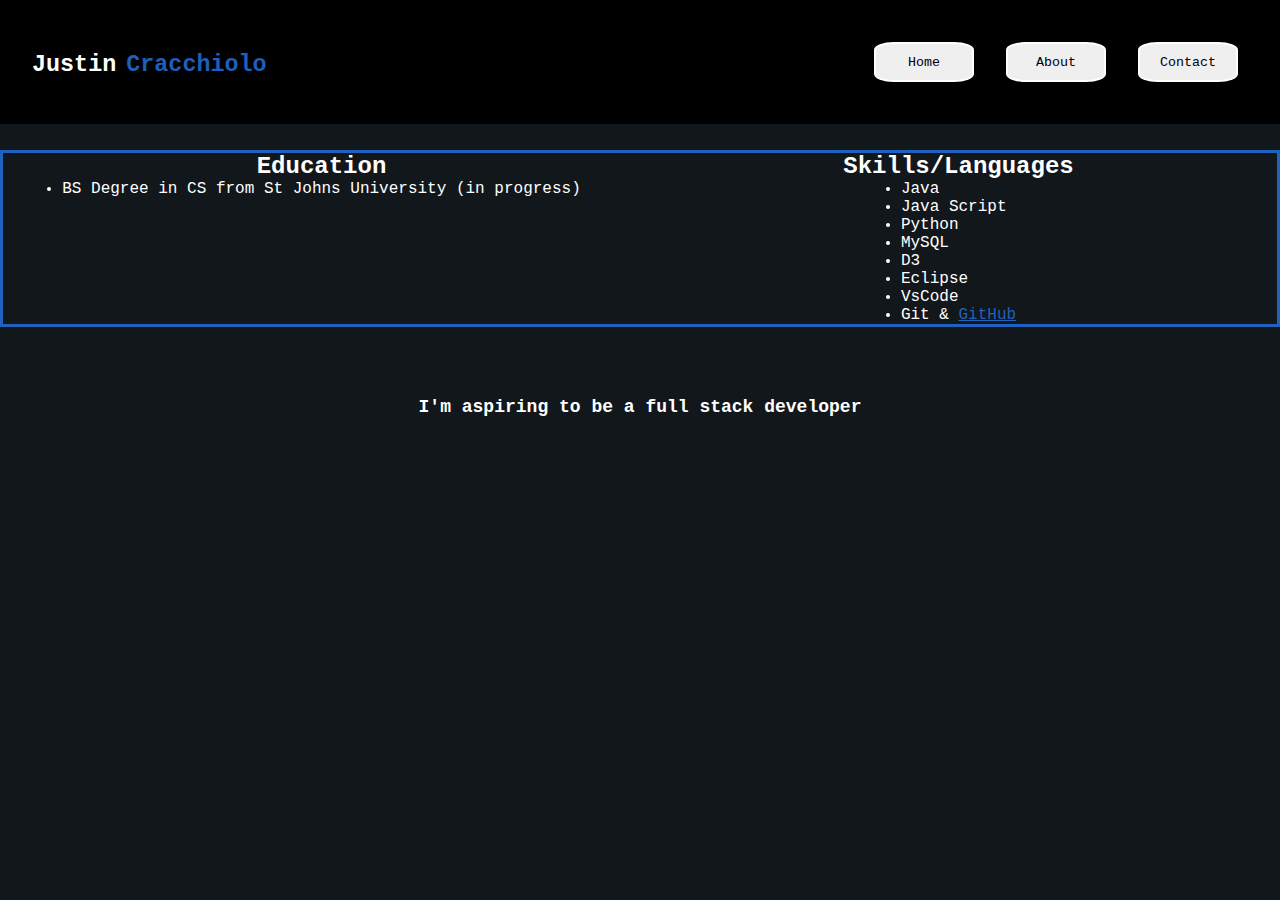
<file: about.html>
<!DOCTYPE html>
<html lang="en">
<head>
    <meta charset="UTF-8">
    <meta name="viewport" content="width=, initial-scale=1.0">
    <title>Justin Cracchiolo's Personal Website</title>
    <link rel = "stylesheet" href = "style.css">
    <script src = "app.js"></script>
</head>
<body>
    <header class = "header">

        <h3>Justin<span class ="blue-text">Cracchiolo</span></h3>

        <nav class = "navbar">
            <button onClick = "navToHome()">Home</button>
            <button onClick = "navToAbout()">About</button>
            <button onClick = "navToContact()">Contact</button>
        </nav>
    
    </header>

    <section id = "about-container">

        <section class = "about-info">
            <h2>Education</h2>
            <ul class = "list">
                <li>BS Degree in CS from St Johns University (in progress)</li>
            </ul>
        </section>

        <section class = "about-info">
            <h2>Skills/Languages</h2>
            <ul class = "list">
                <li>Java</li>
                <li>Java Script</li>
                <li>Python</li>
                <li>MySQL</li>
                <li>D3</li>
                <li>Eclipse</li>
                <li>VsCode</li>
                <li>Git & <a id = "github-link" href = "https://github.com/JustinCracchiolo">GitHub</a></li>
            </ul>
        </section>

    </section>

    <div id = "sub-bio"> 
        <p>I'm aspiring to be a full stack developer</p>
    </div>

    
</body>
</html>
</file>
<file: style.css>
* {
    margin: 0;
    padding: 0;
    box-sizing: border-box;
    text-decoration: none;
    border: none;
    outline: none;
    scroll-behavior: smooth;
    font-family: 'Courier New', Courier, monospace;
    color: var(--text-color1);
}

body {
    background-color: var(--background-color);
    overflow: hidden;
}

:root {
    --text-color1: white;
    --text-color2: rgba(33, 105, 206, 0.918);
    --background-color: rgba(0, 5, 10, 0.929);
    --header-color: black;
}

.header {
    position: fixed;
    top: 0;
    left: 0;
    width: 100%;
    padding: 2rem;
    background-color: var(--header-color);
    backdrop-filter: blur(10px);
    display: flex;
    justify-content: space-between;
    font-size: 20px;
}

.header>h3 {
    margin-top: 20px;
}

.blue-text {
    color: var(--text-color2);
}

.header>h3>span {
    padding-left: 10px;
}

button {
    margin-top: 0;
    color: black;
    height: 40px;
    width: 100px;
}

.header>.navbar>button:hover {
    box-shadow: 0 0 50px #56b0f9ea;
}
.navbar button{
    margin: 10px;
    padding: 2px;
    border: 2px solid white;
    border-radius: 20%;
}

.navbar button:hover {
    background-color: white;
    color: black;
}

#welcome {
    margin-top: 150px;
    display: flex;
    justify-content:center;
}

#photo {
    border-radius: 100%;
    border: 6px solid black;
}

#photo:hover {
    box-shadow:0 0 300px rgba(33, 105, 206, 0.918);
}

h1 {
    text-align: center;
    margin-top: 10px;
    font-size: 3rem;
}

#slide-container {
    margin-top: 20px;
    height: 800px;
    width: 100%;
    display:flex;
    justify-content: center;
}

#project-slide {
    border: 10px solid white;
    height: 350px;
    width: 600px;
}

#about-container {
    display: flex;
    justify-content: space-evenly;
    width: 100%;
    height: fit-content;
    border: 3px solid var(--text-color2);
    margin-top: 150px;
}

.about-info {
    height: fit-content;
    width: 50%;
    text-align: center;
}

.about-info>h2 {
    text-align: center;
}

.list {
    display: inline-block;
    text-align: left;
}

#github-link {
    color: var(--text-color2);
    text-decoration: underline;
}

#sub-bio {
    width: 100%;
    height: 50px;
    margin-top: 20px;
}

#sub-bio>p {
    text-align: center;
    padding-top: 50px;
    font-size: large;
    font-weight: bold;
}

#contacts {
    margin-top: 5px;
    display: flex;
    flex-direction: column;
    align-items: center;
    width: 100%;
    height: 500px;
}

#email {
    width: 100%;
    height: 100px;
    margin-top: 140px;
    display: flex;
    justify-content: center;
    font-size: 50px;
}

i {
    padding-top: 10px;
    color: var(--text-color2);
}

i>p {
    font-size: 20px;
}
</file>
